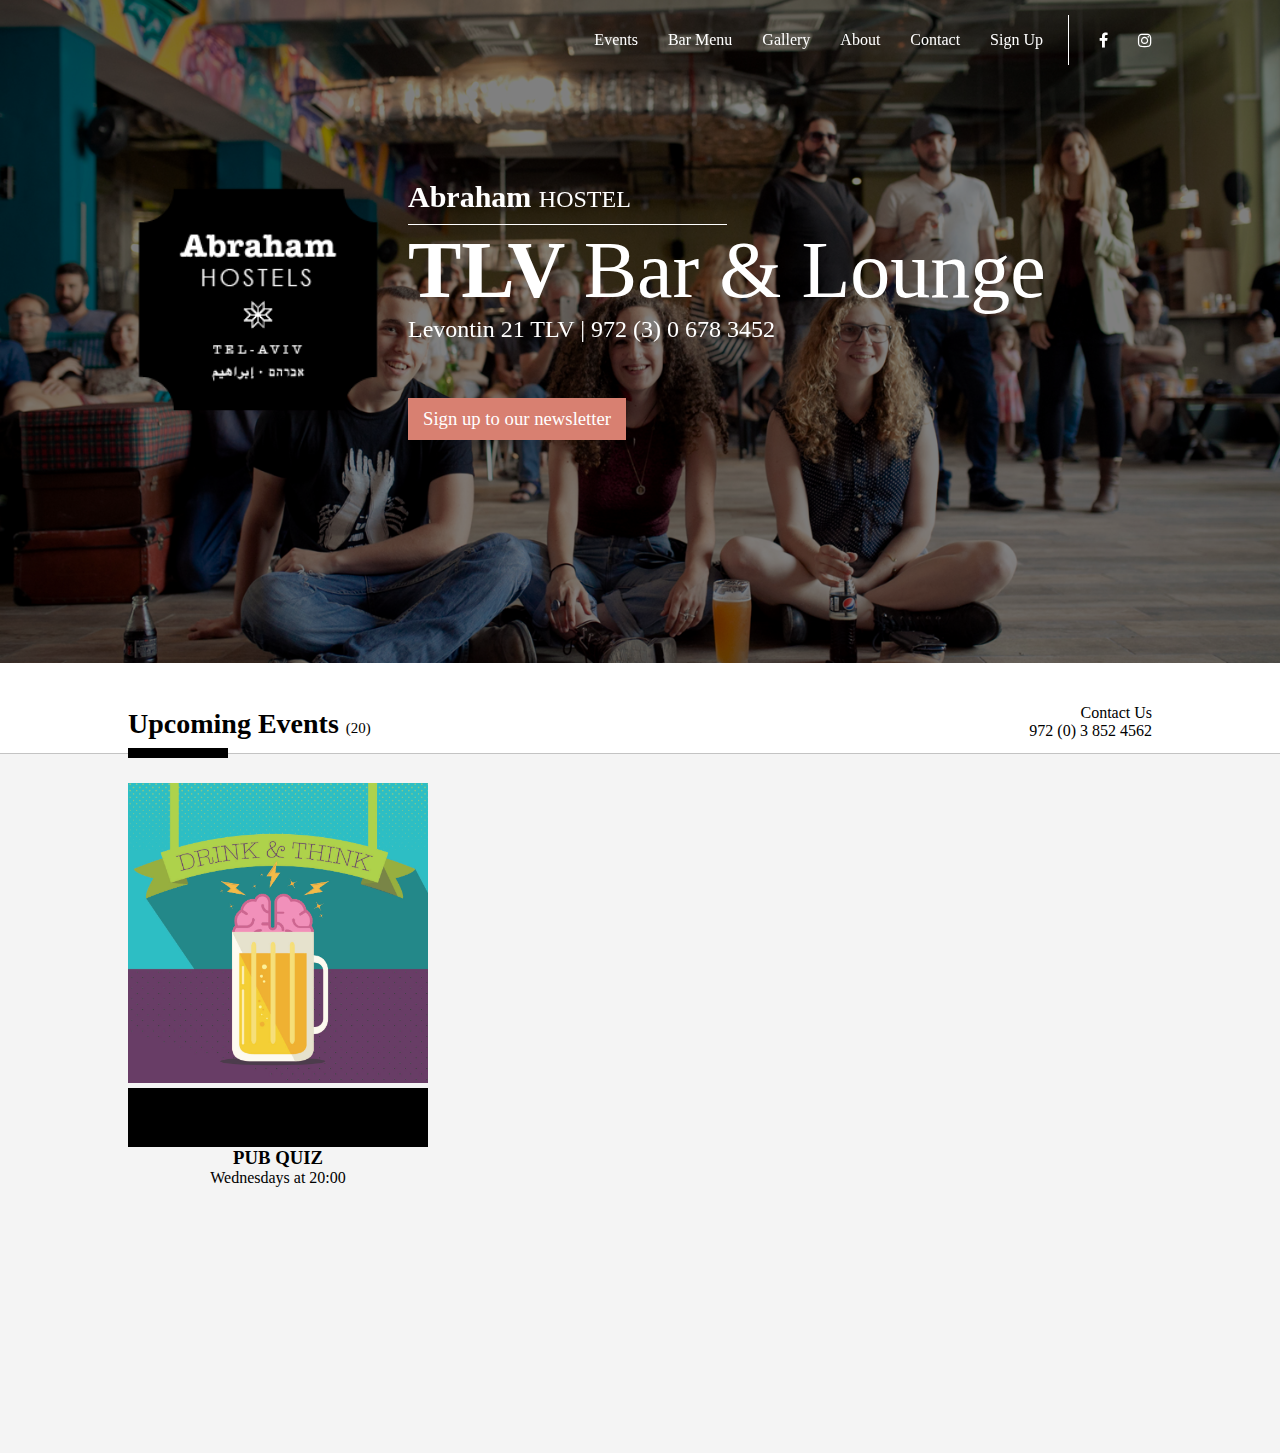
<file: html/events.html>
<html>
	<head>
		<title>Abraham Hostel Bar & Loung</title>
		<link href="https://maxcdn.bootstrapcdn.com/font-awesome/4.7.0/css/font-awesome.min.css" rel="stylesheet" integrity="sha384-wvfXpqpZZVQGK6TAh5PVlGOfQNHSoD2xbE+QkPxCAFlNEevoEH3Sl0sibVcOQVnN" crossorigin="anonymous">
		<link rel="stylesheet" href="../css/style.css">
		<link rel="stylesheet" href="../css/eventsstyle.css">
	</head>
	<body>
		<nav id="nav" class="">
			<div id="navbg" class="positionabsolute"></div>
			<div id="logo" class="logonav none">
				<svg xmlns="http://www.w3.org/2000/svg" viewBox="0 0 117.28 24.94"><defs><style>.cls-1{fill:#fff;}</style></defs><title>Asset 17</title><g id="Layer_2" data-name="Layer 2"><g id="Layer_1-2" data-name="Layer 1"><path d="M24.29,3.42A3.38,3.38,0,0,1,20.91,0V0H3.56V0A3.38,3.38,0,0,1,.18,3.42H0v15.8H.18a3.38,3.38,0,0,1,3.38,3.38s0,0,0,.06H20.91s0,0,0-.06a3.38,3.38,0,0,1,3.38-3.38h0V3.42h0"/><rect x="30.41" width="1.5" height="22.64"/><path d="M48,8.16H45.81q-.94,0-.94,1.12,0,.26.28.26l.25,0,.25,0q.61,0,.61,1a1.28,1.28,0,0,1-.28.85.92.92,0,0,1-.74.33,9.5,9.5,0,0,1-1-.11,7.3,7.3,0,0,0-1,0,8.65,8.65,0,0,0-1.05,0q-.87.11-1,.11a1.14,1.14,0,0,1-.83-.31,1.09,1.09,0,0,1-.32-.82q0-1.15.87-1.15l.31,0,.31,0A.58.58,0,0,0,42,9.06q0-.1.23-.61L44.51,2A2.53,2.53,0,0,1,45.4.63,4.36,4.36,0,0,1,47,.45a5.22,5.22,0,0,1,1.74.17,1.46,1.46,0,0,1,.59,1l2.1,7q.25.84.57.84l.34,0h.18q.92,0,.92,1.08a1.18,1.18,0,0,1-.33.87,1.15,1.15,0,0,1-.85.33,5,5,0,0,1-.61,0,4.43,4.43,0,0,0-.61-.08q-.36,0-.94,0a6.73,6.73,0,0,0-.84,0,9.72,9.72,0,0,1-1.05.13.92.92,0,0,1-.73-.34,1.26,1.26,0,0,1-.29-.85q0-1,.62-1l.25,0,.25,0c.21,0,.31-.12.31-.34a1.4,1.4,0,0,0-.18-.74A.53.53,0,0,0,48,8.16Zm-.25-2.51L47,2.28l-1,3.5a.37.37,0,0,0,0,.11q0,.2.41.2h1q.43,0,.43-.23S47.77,5.8,47.75,5.65Z"/><path d="M57.12,1.09v3.1A3.23,3.23,0,0,1,59.5,3.07a2.81,2.81,0,0,1,2.34,1.17,4.94,4.94,0,0,1,.89,3.08,5,5,0,0,1-1,3.28,3.27,3.27,0,0,1-2.68,1.23,3.11,3.11,0,0,1-2.64-1.31,3.64,3.64,0,0,1,0,.41q0,.76-.9.76a.83.83,0,0,1-.94-1V3.25q0-.84-.28-.84a.92.92,0,0,0-.29.07.86.86,0,0,1-.26,0q-.79,0-.79-.9a1.15,1.15,0,0,1,.27-.8A.93.93,0,0,1,54,.51a5.68,5.68,0,0,1,.62,0,5.59,5.59,0,0,0,.62,0,6.74,6.74,0,0,0,.87,0,4.78,4.78,0,0,1,.56,0Q57.12.51,57.12,1.09Zm1.54,8.67q1.43,0,1.43-2.3t-1.4-2.3a1.3,1.3,0,0,0-1.11.65,2.87,2.87,0,0,0-.43,1.63Q57.15,9.75,58.66,9.75Z"/><path d="M67,3.81v1.4A3.52,3.52,0,0,1,67.56,4a2.44,2.44,0,0,1,2-.9,2.12,2.12,0,0,1,1.52.58,1.9,1.9,0,0,1,.62,1.44,1.59,1.59,0,0,1-.39,1.11,1.29,1.29,0,0,1-1,.44,1.11,1.11,0,0,1-.78-.3.94.94,0,0,1-.32-.72A1.54,1.54,0,0,1,69.43,5h-.1a1.47,1.47,0,0,0-1.48,1.17,7.14,7.14,0,0,0-.3,2.15v.62a1.79,1.79,0,0,0,.1.76.26.26,0,0,0,.23.1,1.81,1.81,0,0,0,.41-.07,1.81,1.81,0,0,1,.39-.07.87.87,0,0,1,.87.87,1.08,1.08,0,0,1-.32.8,1.06,1.06,0,0,1-.78.32,9.23,9.23,0,0,1-.92-.08,9,9,0,0,0-1,0,10.86,10.86,0,0,0-1.1,0c-.53.05-.85.08-1,.08q-1,0-1-1.1,0-.92.79-.92a.92.92,0,0,1,.3.06.82.82,0,0,0,.25.06q.28,0,.28-.92V6.14q0-.94-.28-.94a1.09,1.09,0,0,0-.25.06,1.09,1.09,0,0,1-.29.06q-.79,0-.79-.9a1.21,1.21,0,0,1,.26-.8.84.84,0,0,1,.67-.31,2.3,2.3,0,0,1,.46.07,2.57,2.57,0,0,0,.56.07A3.64,3.64,0,0,0,66,3.37a3.66,3.66,0,0,1,.56-.07A.45.45,0,0,1,67,3.81Z"/><path d="M79.38,11.84a1.77,1.77,0,0,1-1.81-1.08,3.84,3.84,0,0,1-2.72,1.08,3,3,0,0,1-2.07-.68A2.3,2.3,0,0,1,72,9.34,2.12,2.12,0,0,1,73.5,7.11,10.5,10.5,0,0,1,75,6.75a5,5,0,0,0,1.58-.45A.85.85,0,0,0,77,5.52a.78.78,0,0,0-.32-.63,1.24,1.24,0,0,0-.8-.25q-.54,0-.54.34a1.66,1.66,0,0,0,0,.23v.07A1,1,0,0,1,75,6a1.48,1.48,0,0,1-1,.31A1.54,1.54,0,0,1,72.91,6a1.28,1.28,0,0,1-.43-1,1.55,1.55,0,0,1,.94-1.4A5.44,5.44,0,0,1,76,3.07a5.1,5.1,0,0,1,2.64.54,2.4,2.4,0,0,1,.94,2.2v3.4q0,.53.26.53l.25,0,.12,0a.9.9,0,0,1,.9.9,1,1,0,0,1-.48.89A2.09,2.09,0,0,1,79.38,11.84ZM77,8.33V8a14.77,14.77,0,0,1-1.44.41q-.9.23-.9.71,0,.76.89.76A1.31,1.31,0,0,0,77,8.33Z"/><path d="M85.37,1.09v3a5,5,0,0,1,1.18-.81,3,3,0,0,1,1.18-.21A2.42,2.42,0,0,1,89.9,4a3.75,3.75,0,0,1,.43,2V8.88q0,.82.33.82a.72.72,0,0,0,.23,0,.85.85,0,0,1,.26,0q.72,0,.72.84,0,1.15-1,1.15a7.49,7.49,0,0,1-.82-.07,7.48,7.48,0,0,0-.82-.07,6.82,6.82,0,0,0-.78.07,6.82,6.82,0,0,1-.78.07.86.86,0,0,1-.67-.28,1.05,1.05,0,0,1-.25-.74q0-.84.62-.89c.19,0,.3-.06.34-.15a1.07,1.07,0,0,0,.07-.44V6.62q0-1.36-1-1.36-1.41,0-1.41,2V9.15a.8.8,0,0,0,.07.44.71.71,0,0,0,.4.14q.51.08.51.82,0,1.08-.9,1.08a6.6,6.6,0,0,1-.71-.07,7.41,7.41,0,0,0-.94-.07,6,6,0,0,0-.74,0q-.66.08-.84.08a.94.94,0,0,1-.72-.3,1.11,1.11,0,0,1-.28-.78q0-.94.8-.94a.93.93,0,0,1,.27.06.91.91,0,0,0,.27.06q.28,0,.28-.92V3.33q0-.92-.28-.92a.92.92,0,0,0-.29.07.86.86,0,0,1-.26,0q-.79,0-.79-.9a1.13,1.13,0,0,1,.28-.8.94.94,0,0,1,.72-.3,5.68,5.68,0,0,1,.62,0,5.59,5.59,0,0,0,.62,0,6.69,6.69,0,0,0,.88,0,4.62,4.62,0,0,1,.57,0Q85.37.51,85.37,1.09Z"/><path d="M99.7,11.84a1.77,1.77,0,0,1-1.81-1.08,3.84,3.84,0,0,1-2.72,1.08,3,3,0,0,1-2.07-.68,2.3,2.3,0,0,1-.77-1.81,2.12,2.12,0,0,1,1.49-2.23,10.5,10.5,0,0,1,1.48-.36,5,5,0,0,0,1.58-.45.85.85,0,0,0,.42-.78A.78.78,0,0,0,97,4.89a1.24,1.24,0,0,0-.8-.25q-.54,0-.54.34a1.66,1.66,0,0,0,0,.23v.07a1,1,0,0,1-.39.77,1.48,1.48,0,0,1-1,.31A1.54,1.54,0,0,1,93.24,6a1.28,1.28,0,0,1-.43-1,1.55,1.55,0,0,1,.94-1.4,5.44,5.44,0,0,1,2.58-.51A5.1,5.1,0,0,1,99,3.61a2.4,2.4,0,0,1,.94,2.2v3.4q0,.53.26.53l.25,0,.12,0a.9.9,0,0,1,.9.9,1,1,0,0,1-.48.89A2.09,2.09,0,0,1,99.7,11.84ZM97.32,8.33V8a14.77,14.77,0,0,1-1.44.41q-.9.23-.9.71,0,.76.89.76A1.31,1.31,0,0,0,97.32,8.33Z"/><path d="M105.3,3.79v.75A3.55,3.55,0,0,1,108,3.07a2.44,2.44,0,0,1,2.08,1.23,6.25,6.25,0,0,1,1.4-1,3.27,3.27,0,0,1,1.35-.26,2.72,2.72,0,0,1,2.33,1,3.85,3.85,0,0,1,.53,2.27V8.88q0,.84.31.84a1,1,0,0,0,.26,0,.7.7,0,0,1,.25,0q.72,0,.72.85a1.23,1.23,0,0,1-.26.82.86.86,0,0,1-.69.31l-.48,0-.36,0a5.77,5.77,0,0,0-.69,0,7.75,7.75,0,0,0-1,.07,6.17,6.17,0,0,1-.69.07.81.81,0,0,1-.65-.3,1.15,1.15,0,0,1-.25-.76q0-.76.61-.87.31,0,.37-.18a2.54,2.54,0,0,0,.06-.72V7.09A3.19,3.19,0,0,0,113,5.66a.89.89,0,0,0-.85-.39q-1.4,0-1.4,2V8.78a2.94,2.94,0,0,0,0,.71.32.32,0,0,0,.26.2q.51.11.51.82,0,1.12-.92,1.12a3.68,3.68,0,0,1-.51,0,6.08,6.08,0,0,0-.72-.08,3.82,3.82,0,0,0-.58.07,3.83,3.83,0,0,1-.58.07q-.8,0-.8-1,0-.74.51-.87a.38.38,0,0,0,.3-.39c0-.3,0-.48,0-.54V6.93a2.68,2.68,0,0,0-.22-1.3.86.86,0,0,0-.8-.36q-1.45,0-1.45,2v2a.56.56,0,0,0,.07.34.63.63,0,0,0,.33.12.75.75,0,0,1,.64.85q0,1.07-.9,1.07a7.69,7.69,0,0,1-.83-.07,7.73,7.73,0,0,0-.83-.07,6.24,6.24,0,0,0-.77,0q-.66.08-.84.08a.93.93,0,0,1-.73-.3,1.13,1.13,0,0,1-.27-.78q0-.94.79-.94a.92.92,0,0,1,.3.06.82.82,0,0,0,.25.06q.28,0,.28-.92V6.14q0-.94-.28-.94a1.09,1.09,0,0,0-.25.06,1.09,1.09,0,0,1-.29.06q-.79,0-.79-.92a1.16,1.16,0,0,1,.27-.79.9.9,0,0,1,.71-.31l.54.08a2.7,2.7,0,0,0,.49,0,3.8,3.8,0,0,0,.58-.07,3.82,3.82,0,0,1,.58-.07C105.16,3.3,105.3,3.47,105.3,3.79Z"/><path d="M40.11,14.29h1.63a3.86,3.86,0,0,1,1.51.23,1.85,1.85,0,0,1,.83.72,2,2,0,0,1,.31,1.07,1.92,1.92,0,0,1-.27,1,2,2,0,0,1-.79.73,3.06,3.06,0,0,1,1,.51,2.06,2.06,0,0,1,.54.71,2.15,2.15,0,0,1,.19.91,2.22,2.22,0,0,1-.73,1.68,2.72,2.72,0,0,1-1.95.69H40.11Zm.81.81v2.64h.47a3.69,3.69,0,0,0,1.27-.16,1.36,1.36,0,0,0,.64-.5,1.32,1.32,0,0,0,.24-.77,1.08,1.08,0,0,0-.4-.89,2,2,0,0,0-1.26-.32Zm0,3.47v3.16h1a3.67,3.67,0,0,0,1.33-.18,1.5,1.5,0,0,0,.68-.55,1.44,1.44,0,0,0-.1-1.77,1.85,1.85,0,0,0-1-.56,7.22,7.22,0,0,0-1.47-.1Z"/><path d="M52.66,16.44v6.1h-.77v-1a3.37,3.37,0,0,1-1.11.9,3.1,3.1,0,0,1-3.56-.64,3.15,3.15,0,0,1-.92-2.29,3.09,3.09,0,0,1,.93-2.26,3,3,0,0,1,2.23-.94,2.88,2.88,0,0,1,1.36.32,3.09,3.09,0,0,1,1.07,1V16.44Zm-3.14.6a2.37,2.37,0,0,0-2.09,1.23,2.48,2.48,0,0,0,0,2.47,2.41,2.41,0,0,0,.89.92,2.32,2.32,0,0,0,1.2.33,2.46,2.46,0,0,0,1.22-.32,2.28,2.28,0,0,0,.89-.88,2.52,2.52,0,0,0,.31-1.25,2.43,2.43,0,0,0-.7-1.77A2.31,2.31,0,0,0,49.52,17Z"/><path d="M54.15,16.44H55v.89a2.83,2.83,0,0,1,.76-.79,1.49,1.49,0,0,1,.83-.26,1.43,1.43,0,0,1,.7.21l-.41.66a1.08,1.08,0,0,0-.42-.11,1.14,1.14,0,0,0-.76.32,2,2,0,0,0-.56,1A9.57,9.57,0,0,0,55,20.48v2.06h-.8Z"/><path d="M67.51,19.49l.56.59a12.81,12.81,0,0,1-1,.82q.34.31.88.85t.74.79H67.51l-1.09-1.13a7.08,7.08,0,0,1-1.68,1.08,3.7,3.7,0,0,1-1.36.25,2.14,2.14,0,0,1-1.53-.55,1.81,1.81,0,0,1-.58-1.37,2.3,2.3,0,0,1,.39-1.24A7.23,7.23,0,0,1,63.24,18a7.44,7.44,0,0,1-.87-1.21,1.67,1.67,0,0,1-.19-.74,1.28,1.28,0,0,1,.48-1A2,2,0,0,1,64,14.59a2.13,2.13,0,0,1,.94.21,1.55,1.55,0,0,1,.65.56,1.36,1.36,0,0,1,.22.74,1.69,1.69,0,0,1-.29.88,5.91,5.91,0,0,1-1.15,1.2l1.25,1.31.82.83A13,13,0,0,0,67.51,19.49Zm-3.72-.84a6.68,6.68,0,0,0-1.38,1.26,1.56,1.56,0,0,0-.33.87,1.1,1.1,0,0,0,.4.83,1.4,1.4,0,0,0,1,.36,2.18,2.18,0,0,0,.86-.18,7,7,0,0,0,1.52-1l-1.3-1.34Q64.2,19.13,63.78,18.66Zm.1-1.09a4.12,4.12,0,0,0,.91-.91,1.06,1.06,0,0,0,.21-.57.6.6,0,0,0-.28-.49,1.21,1.21,0,0,0-.74-.21,1.13,1.13,0,0,0-.71.21.63.63,0,0,0-.28.5.83.83,0,0,0,.11.42A6.68,6.68,0,0,0,63.88,17.56Z"/><path d="M73.19,14.29H74v7.46h3.18v.8h-4Z"/><path d="M81.28,16.29a3,3,0,0,1,2.34,1,3.28,3.28,0,0,1,0,4.44,3.23,3.23,0,0,1-4.59,0,3.27,3.27,0,0,1,0-4.44A3,3,0,0,1,81.28,16.29Zm0,.77a2.27,2.27,0,0,0-1.68.72,2.42,2.42,0,0,0-.7,1.75,2.48,2.48,0,0,0,.32,1.23,2.28,2.28,0,0,0,.87.88,2.47,2.47,0,0,0,2.4,0,2.29,2.29,0,0,0,.87-.88,2.48,2.48,0,0,0,.32-1.23A2.42,2.42,0,0,0,83,17.78,2.27,2.27,0,0,0,81.27,17.05Z"/><path d="M85.83,16.44h.79v2.85a6.12,6.12,0,0,0,.11,1.44,1.6,1.6,0,0,0,.64.89,2,2,0,0,0,1.13.33,1.91,1.91,0,0,0,1.12-.32,1.62,1.62,0,0,0,.63-.83,5.86,5.86,0,0,0,.12-1.5V16.44h.8v3a4.74,4.74,0,0,1-.29,1.9,2.25,2.25,0,0,1-.89,1,2.8,2.8,0,0,1-1.48.36A2.83,2.83,0,0,1,87,22.34a2.23,2.23,0,0,1-.89-1,4.92,4.92,0,0,1-.29-1.95Z"/><path d="M92.94,16.44h.79v1.09a3.29,3.29,0,0,1,1-.94A2.57,2.57,0,0,1,96,16.29a2.17,2.17,0,0,1,1.21.35,2.07,2.07,0,0,1,.78.94,4.94,4.94,0,0,1,.25,1.83v3.14h-.79V19.63a7.13,7.13,0,0,0-.09-1.41,1.55,1.55,0,0,0-.52-.91,1.58,1.58,0,0,0-1-.31,1.94,1.94,0,0,0-1.28.47,2.21,2.21,0,0,0-.74,1.17,8.08,8.08,0,0,0-.11,1.66v2.24h-.79Z"/><path d="M105.24,16.44H106v4.86a5.75,5.75,0,0,1-.22,1.88,2.44,2.44,0,0,1-1.07,1.3,3.52,3.52,0,0,1-1.83.45,4.2,4.2,0,0,1-1.41-.22,2.82,2.82,0,0,1-1-.6A3.55,3.55,0,0,1,99.74,23h.85a2.25,2.25,0,0,0,.9.9,2.89,2.89,0,0,0,1.37.29,2.82,2.82,0,0,0,1.36-.3,1.83,1.83,0,0,0,.79-.75,3.35,3.35,0,0,0,.24-1.46v-.31a3,3,0,0,1-1.08.86,3.22,3.22,0,0,1-2.94-.12A3,3,0,0,1,100.07,21a3.08,3.08,0,0,1-.4-1.55,3.18,3.18,0,0,1,3.16-3.16,2.92,2.92,0,0,1,1.28.28,3.53,3.53,0,0,1,1.14.93Zm-2.32.6a2.48,2.48,0,0,0-1.24.32,2.33,2.33,0,0,0-.9.89,2.44,2.44,0,0,0-.33,1.23,2.22,2.22,0,0,0,.67,1.66,2.65,2.65,0,0,0,3.49,0,2.3,2.3,0,0,0,.66-1.71,2.48,2.48,0,0,0-.3-1.23,2.21,2.21,0,0,0-.86-.86A2.39,2.39,0,0,0,102.92,17Z"/><path d="M112.87,20.52l.66.35a3.61,3.61,0,0,1-.75,1,3,3,0,0,1-1,.6,3.34,3.34,0,0,1-1.21.21,2.92,2.92,0,0,1-2.34-1,3.3,3.3,0,0,1-.84-2.21,3.26,3.26,0,0,1,.71-2.07,2.92,2.92,0,0,1,2.42-1.16,3,3,0,0,1,2.49,1.18,3.31,3.31,0,0,1,.67,2.09h-5.49a2.49,2.49,0,0,0,.68,1.74,2.17,2.17,0,0,0,1.62.68,2.6,2.6,0,0,0,.91-.16,2.39,2.39,0,0,0,.75-.43A3.65,3.65,0,0,0,112.87,20.52Zm0-1.64a2.59,2.59,0,0,0-.46-1,2.16,2.16,0,0,0-.79-.61,2.43,2.43,0,0,0-1-.23,2.24,2.24,0,0,0-1.54.58,2.61,2.61,0,0,0-.71,1.26Z"/><path class="cls-1" d="M9.19,14.45H4.78l3.37-3.37h4.41ZM5.89,14H9l2.45-2.45H8.34Z"/><path class="cls-1" d="M12.54,11.56H8.14L4.78,8.2h4.4ZM8.33,11.1h3.1L9,8.66H5.89Z"/><path class="cls-1" d="M19.54,14.45H15.13l-3.37-3.37h4.41ZM15.32,14h3.11L16,11.54H12.87Z"/><path class="cls-1" d="M16.18,11.56h-4.4L15.14,8.2h4.4Zm-3.29-.46H16l2.44-2.44h-3.1Z"/><path class="cls-1" d="M9.19,14.45H4.78l3.37-3.37h4.41ZM5.89,14H9l2.45-2.45H8.34Z"/><path class="cls-1" d="M12.54,11.56H8.14L4.78,8.2h4.4ZM8.33,11.1h3.1L9,8.66H5.89Z"/><path class="cls-1" d="M19.54,14.45H15.13l-3.37-3.37h4.41ZM15.32,14h3.11L16,11.54H12.87Z"/><path class="cls-1" d="M16.18,11.56h-4.4L15.14,8.2h4.4Zm-3.29-.46H16l2.44-2.44h-3.1Z"/><path class="cls-1" d="M11.92,12V7.64l3.37-3.37V8.68Zm.46-4.22v3.11l2.45-2.45V5.38Z"/><path class="cls-1" d="M12.39,12,9,8.68V4.28l3.36,3.35ZM9.49,8.49l2.44,2.44V7.82L9.49,5.38Z"/><path class="cls-1" d="M9,18.36V14l3.36-3.35V15Zm.46-4.21v3.1l2.44-2.44v-3.1Z"/><path class="cls-1" d="M15.28,18.36,11.92,15V10.59L15.28,14ZM12.37,14.8l2.45,2.45V14.15l-2.45-2.45Z"/><path class="cls-1" d="M9,18.36V14l3.36-3.35V15Zm.46-4.21v3.1l2.44-2.44v-3.1Z"/><path class="cls-1" d="M11.92,12V7.64l3.37-3.37V8.68Zm.46-4.22v3.11l2.45-2.45V5.38Z"/><path class="cls-1" d="M12.39,12,9,8.68V4.28l3.36,3.35ZM9.49,8.49l2.44,2.44V7.82L9.49,5.38Z"/><path class="cls-1" d="M9.19,14.45H4.78l3.37-3.37h4.41ZM5.89,14H9l2.45-2.45H8.34Z"/><path class="cls-1" d="M12.54,11.56H8.14L4.78,8.2h4.4ZM8.33,11.1h3.1L9,8.66H5.89Z"/><path class="cls-1" d="M19.54,14.45H15.13l-3.37-3.37h4.41ZM15.32,14h3.11L16,11.54H12.87Z"/><path class="cls-1" d="M16.18,11.56h-4.4L15.14,8.2h4.4Zm-3.29-.46H16l2.44-2.44h-3.1Z"/><path class="cls-1" d="M9.19,14.45H4.78l3.37-3.37h4.41ZM5.89,14H9l2.45-2.45H8.34Z"/><path class="cls-1" d="M12.54,11.56H8.14L4.78,8.2h4.4ZM8.33,11.1h3.1L9,8.66H5.89Z"/><path class="cls-1" d="M19.54,14.45H15.13l-3.37-3.37h4.41ZM15.32,14h3.11L16,11.54H12.87Z"/><path class="cls-1" d="M16.18,11.56h-4.4L15.14,8.2h4.4Zm-3.29-.46H16l2.44-2.44h-3.1Z"/></g></g></svg>
			</div>
			<div id="navtext" class="menu fontsans medbold">
				<a class="menutext white" href="">Events</a>
				<a class="menutext white" href="">Bar Menu</a>
				<a class="menutext white" href="">Gallery</a>
				<a class="menutext white" href="">About</a>
				<a class="menutext white" href="">Contact</a>
				<a class="menutext white" href="">Sign Up</a>
				<div class="verticleline"></div>
				<a href=""><i class="white fa fa-facebook fb" aria-hidden="true"></i></a>
				<a href=""><i class="white fa fa-instagram" aria-hidden="true"></i></a>
			</div>
		</nav>
		<section class="hero clearfix">
			<div class="bgblack"></div>
		</section>
		<div class="heroinnercontainer">
			<div class="herologo">
				<img src="../images/tlvlogo.png" alt="" class="tlvlogotop">
			</div>
			<div class="herotext">
				<h2 class="logotype white fontsansnomargins"><span class="abraham">Abraham </span>HOSTEL</h2>
				<div class="line"></div>
				<h1 class=" fontsans light nomargin fonttwo fonttitle"><span class="largetext bolder">TLV </span>Bar & Lounge</h1>
				<h2 class="fontsans"><span class="bold">Levontin 21 TLV |</span> 972 (3) 0 678 3452</h2>
				<div class="btn">
					<div class="fake">
						<h3 class="fontsans btntextregularbg">Sign up to our newsletter</h3>
						<h3 class="fontsans btntextregular">Sign up to our newsletter</h3>
						<h3 class="fontsans btntextonhover">Sign up to our newsletter</h3>
					</div>
				</div>
			</div>
		</div>
		<section class="eventstitle fontsans black cleafix">
			<div class="sectiontitle">
				<h3 class="smalltitle">Upcoming Events <span class="smallertext sumevents light">(20)</span></h3>
				<h4 class="sidetitle light">Contact Us <br><span class="bold">4562 852 3 (0) 972</span></h4>
			</div>
		</section>
		<section class="eventssection clearfix">
			<div class="fullwidthline"></div>
			<div class="scrollboxtitles"></div>
			<div class="cardsmain">
				<div class="card">
					<div class="cardimage">
						<img src="../images/pubquiz.jpg" alt="">
					</div>
					<div class="buyticket fontsans black">
							<h3 class="buy">Buy Tickets</h3>
							<h3 class="price"><span class="pricespan">70</span>ils</h3>
					</div>
					<h3 class="cardtitle fontsans black bold">PUB QUIZ</h3>
					<h4 class="cardsubtitle fontsans black">Wednesdays at 20:00</h4>
				</div>

			</div>
		</section>
		<script src="https://cdnjs.cloudflare.com/ajax/libs/jquery/3.1.1/jquery.min.js"></script>
		<script src="../js/events.js"></script>
	</body>
</html>
</file>
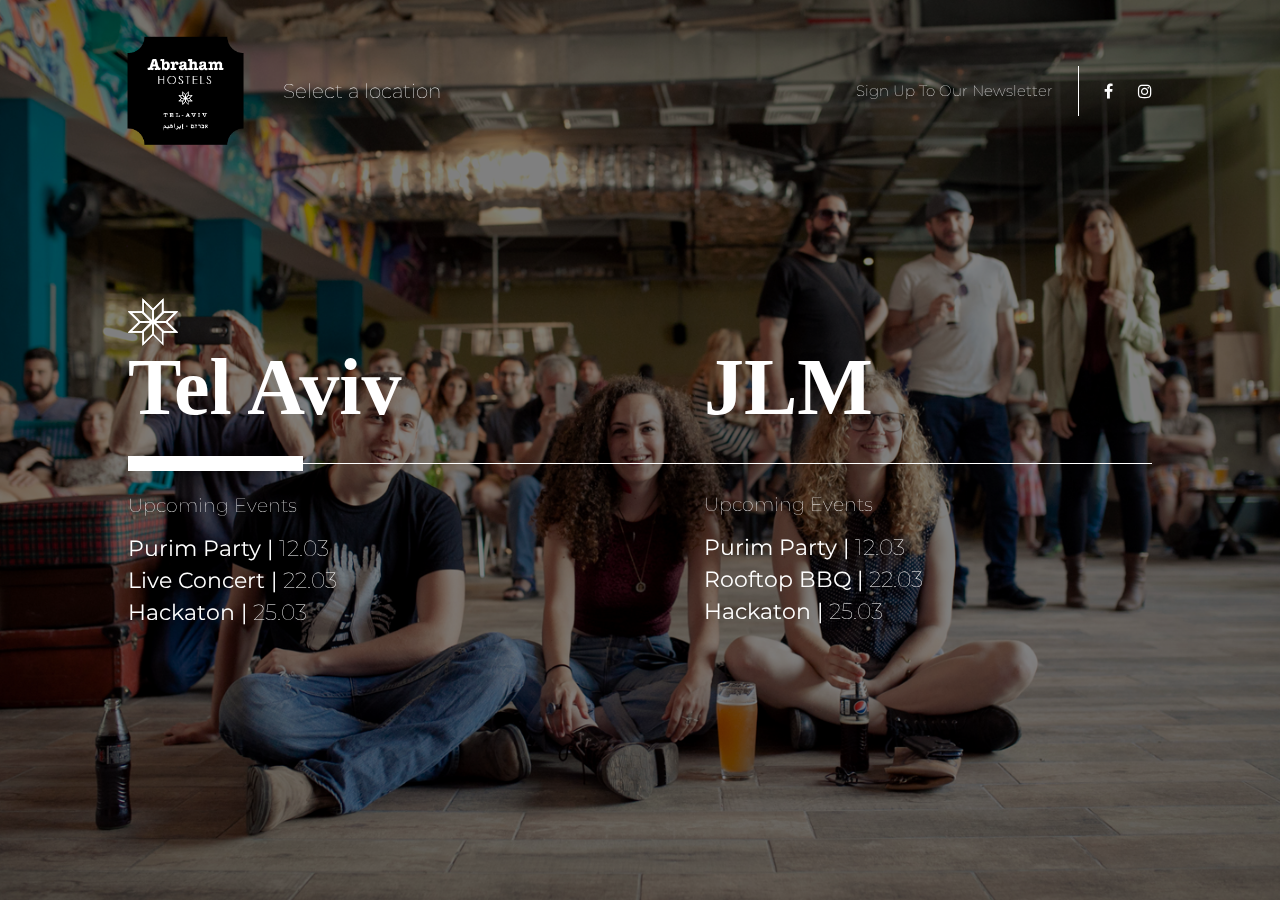
<file: html/landingpage.html>
<html>
	<head>
		<title>Abraham Hostel Bar & Loung</title>
		<link href="https://maxcdn.bootstrapcdn.com/font-awesome/4.7.0/css/font-awesome.min.css" rel="stylesheet" integrity="sha384-wvfXpqpZZVQGK6TAh5PVlGOfQNHSoD2xbE+QkPxCAFlNEevoEH3Sl0sibVcOQVnN" crossorigin="anonymous">
		<link rel="stylesheet" href="../css/style.css">
		<link rel="stylesheet" href="../css/landingstyle.css">
		<link href='http://fonts.googleapis.com/css?family=Montserrat:100,200,300,400,500,600,700' rel='stylesheet' type='text/css'>
	</head>
	<body>
		<div class="bodybg">
			<div id="tlvbg" class="tlvbg"></div>
			<div id="jlmbg" class="jlmbg"></div>
			<div id="overlay" class="overlayblack"></div>
		</div>
		<nav>
			<div  class="navleftcontainer">
					<img src="../images/tlvlogo.png" alt="" class="tlvlogo logo">
					<img id="jlmlogo" src="../images/jlmlogo.png" alt="" class="jlmlogo logo">
					<h1 class="signuptext fontsans">Select a location</h1>
			</div>
			<div id="navleft" class="navsection">
				<a href=""><p class="colorhover signuptext fontsans">Sign Up To Our Newsletter</p></a>
				<div class="verticleline"></div>
				<a href=""><i class="fa fa-facebook fb" aria-hidden="true"></i></a>
				<a href=""><i class="fa fa-instagram" aria-hidden="true"></i></a>
			</div>
		</nav>
		<div class="sections">
			<a href="events.html">
				<section id="tlvsection" class="tlvsection lowopacity">
				<div id="eventsbgtlvone" class="eventsbgtlv eventstlvmotion"></div>
				<div id="eventsbgtlvtwo" class="eventsbgtlv eventstlvmotion"></div>
				<div id="eventsbgtlvthree" class="eventsbgtlv eventstlvmotion"></div>
					<div class="iconcontainer">
						<svg class="icon" xmlns="http://www.w3.org/2000/svg" viewBox="0 0 14.76 14.09"><defs><style>.cls-1{fill:#fff;}</style></defs><title>Asset 8</title><g id="Layer_2" data-name="Layer 2"><g id="Layer_1-2" data-name="Layer 1"><path class="cls-1" d="M4.41,10.18H0L3.37,6.81H7.78Zm-3.3-.46H4.22L6.67,7.27H3.56Z"/><path class="cls-1" d="M7.76,7.28H3.36L0,3.93H4.4ZM3.55,6.83h3.1L4.21,4.39H1.11Z"/><path class="cls-1" d="M14.76,10.18H10.35L7,6.81h4.41Zm-4.22-.46h3.11L11.2,7.27H8.09Z"/><path class="cls-1" d="M11.4,7.28H7l3.35-3.36h4.4ZM8.11,6.83h3.1l2.44-2.44h-3.1Z"/><path class="cls-1" d="M4.41,10.18H0L3.37,6.81H7.78Zm-3.3-.46H4.22L6.67,7.27H3.56Z"/><path class="cls-1" d="M7.76,7.28H3.36L0,3.93H4.4ZM3.55,6.83h3.1L4.21,4.39H1.11Z"/><path class="cls-1" d="M14.76,10.18H10.35L7,6.81h4.41Zm-4.22-.46h3.11L11.2,7.27H8.09Z"/><path class="cls-1" d="M11.4,7.28H7l3.35-3.36h4.4ZM8.11,6.83h3.1l2.44-2.44h-3.1Z"/><path class="cls-1" d="M7.14,7.78V3.37L10.5,0V4.41Zm.46-4.22V6.67L10,4.22V1.11Z"/><path class="cls-1" d="M7.61,7.76,4.25,4.4V0L7.61,3.36ZM4.71,4.21,7.15,6.65V3.55L4.71,1.11Z"/><path class="cls-1" d="M4.25,14.09V9.69L7.61,6.33v4.4Zm.46-4.21V13l2.44-2.44V7.44Z"/><path class="cls-1" d="M10.5,14.09,7.14,10.72V6.31L10.5,9.68ZM7.59,10.53,10,13V9.87L7.59,7.42Z"/><path class="cls-1" d="M4.25,14.09V9.69L7.61,6.33v4.4Zm.46-4.21V13l2.44-2.44V7.44Z"/><path class="cls-1" d="M7.14,7.78V3.37L10.5,0V4.41Zm.46-4.22V6.67L10,4.22V1.11Z"/><path class="cls-1" d="M7.61,7.76,4.25,4.4V0L7.61,3.36ZM4.71,4.21,7.15,6.65V3.55L4.71,1.11Z"/><path class="cls-1" d="M4.41,10.18H0L3.37,6.81H7.78Zm-3.3-.46H4.22L6.67,7.27H3.56Z"/><path class="cls-1" d="M7.76,7.28H3.36L0,3.93H4.4ZM3.55,6.83h3.1L4.21,4.39H1.11Z"/><path class="cls-1" d="M14.76,10.18H10.35L7,6.81h4.41Zm-4.22-.46h3.11L11.2,7.27H8.09Z"/><path class="cls-1" d="M11.4,7.28H7l3.35-3.36h4.4ZM8.11,6.83h3.1l2.44-2.44h-3.1Z"/><path class="cls-1" d="M4.41,10.18H0L3.37,6.81H7.78Zm-3.3-.46H4.22L6.67,7.27H3.56Z"/><path class="cls-1" d="M7.76,7.28H3.36L0,3.93H4.4ZM3.55,6.83h3.1L4.21,4.39H1.11Z"/><path class="cls-1" d="M14.76,10.18H10.35L7,6.81h4.41Zm-4.22-.46h3.11L11.2,7.27H8.09Z"/><path class="cls-1" d="M11.4,7.28H7l3.35-3.36h4.4ZM8.11,6.83h3.1l2.44-2.44h-3.1Z"/></g></g></svg>
					</div>
					<h1 class="largetext fontsans bold">Tel Aviv</h1>
					<div class="scroller">
						<div id="bar" class="bar"></div>
						<div class="line"></div>
					</div>
					<div class="eventscontainer">
						<div id="eventstlv" class="events">
							<h3 class="fontsans">Upcoming Events</h3><br>
							<a href=""><h2 id="tlvone" class="eventlist fontsans"><span class="eventname bold">Purim Party |</span> 12.03</h2></a><br>
							<a href=""><h2 id="tlvtwo" class="eventlist fontsans"><span class="eventname bold">Live Concert |</span> 22.03</h2></a><br>
							<a href=""><h2 id="tlvthree" class="eventlist fontsans"><span class="eventname bold">Hackaton |</span> 25.03</h2></a>
						</div>
					</div>

				</section>
			</a>
			<section id="jlmsection" class="jlmsection">
				<div id="eventsbgjlmone" class="eventsbgjlm eventsjlmmotion"></div>
				<div id="eventsbgjlmtwo" class="eventsbgjlm eventsjlmmotion"></div>
				<div id="eventsbgjlmthree" class="eventsbgjlm eventsjlmmotion"></div>
				<div class="iconcontainer">
					<svg class="icon" xmlns="http://www.w3.org/2000/svg" viewBox="0 0 17.02 16.75"><defs><style>.cls-1{fill:#fff;}</style></defs><title>Asset 7</title><g id="Layer_2" data-name="Layer 2"><g id="Layer_1-2" data-name="Layer 1"><path class="cls-1" d="M10.09,11.3,8.59,9.94,7.07,11.38l0,2,1.46,1.43,1.54-1.35ZM8.58,13.89l-.84-.82,0-1.42.87-.83.84.76v1.54Z"/><path class="cls-1" d="M8.56,6.81l1.54-1.35V3.34L8.59,2,7.07,3.42l0,2Zm0-3.95.84.76V5.17l-.87.76-.84-.82,0-1.42Z"/><path class="cls-1" d="M17,8.42l-2.4-2.75-3.33,0,0-3.27L8.59,0,5.88,2.57l0,3.16L2.43,5.6,0,8.28,2.57,11l3.31,0,0,3.25,2.62,2.55,2.75-2.4,0-3.27,3.19,0ZM8.6.89l2,1.83,0,3.23L9.36,7.22l-.79.69L6.57,6l0-3.11ZM.89,8.27l1.82-2,3.37.13,0,0L8,8.37,6,10.3l-3.12,0Zm7.68,7.6-2-1.94,0-3.12,2.07-2,.51.46,1.51,1.59,0,3.16Zm2.7-5.44v0L9.56,8.83l-.44-.46L9.8,7.7,11.3,6.4V6.34l3,0L16.13,8.4l-1.94,2Z"/><path class="cls-1" d="M13.7,6.86H11.56L10.2,8.38,11.64,9.9l2,0L15,8.4Zm-.36,2.36-1.42,0-.83-.87.76-.85H13.4l.76.86Z"/><path class="cls-1" d="M5.47,6.77H3.34L2,8.29,3.42,9.81l2,0L6.82,8.32ZM5.11,9.13l-1.42,0-.83-.87.76-.84H5.17l.76.87Z"/></g></g></svg>
				</div>
				<h1 id="jerusalem" class="largetext fontsans bold titlejlm scalehalf">JLM</h1>
				<div class="eventscontainer">
					<div id="eventsjlm" class="events">
						<h3 class="fontsans">Upcoming Events</h3><br>
						<a href=""><h2 id="jlmone" class="eventlist fontsans"><span class="eventname bold">Purim Party |</span> 12.03</h2></a><br>
						<a href=""><h2 id="jlmtwo" class="eventlist fontsans"><span class="eventname bold">Rooftop BBQ |</span> 22.03</h2></a><br>
						<a href=""><h2 id="jlmthree" class="eventlist fontsans"><span class="eventname bold">Hackaton |</span> 25.03</h2></a>
					</div>
				</div>	
			</section>
		</div>
		<script src="https://cdnjs.cloudflare.com/ajax/libs/jquery/3.1.1/jquery.min.js"></script>
		<script src="../js/main.js"></script>
	</body>
</html>
</file>
<file: css/style.css>
html, body {
	margin:0;
}

* {
	box-sizing: border-box;
}

@import url(http://fonts.googleapis.com/css?family=Montserrat:100,200,300,400,500,600,700);

.clearfix:after {
  visibility: hidden;
  display: block;
  font-size: 0;
  content: " ";
  clear: both;
  height: 0;
}

.fonttitle {
	font-size:80px;
}

.fontsans {
	font-family: 'Montserrat';
	color: white;
	font-weight: lighter;
	margin-top: 0;
	margin-bottom: 0;
}

.fontsansnomargins {
	font-family: 'Montserrat';
	color: white;
	font-weight: lighter;
	margin-top: 0;
}

.bold {
	font-weight: bolder;	
}

.bolder {
	font-weight: bold;	
}

.verticleline {
	width:1px;
	height:50px;
	margin-left: 25px;
	background:white;
	pointer-events:none;
}

.red {
	background: red;
}

.largetext {
	font-size:80px;
	margin-bottom: 30px;
	margin-top: -15px;
	font-family: 'American Typewriter';
}

a {
	text-decoration:none;
}

.white {
	color: white;
}

.light {
	font-weight:100;
}

.shadow {
	height:10px;
	width:100vw;
	color:black;
	opacity: 0.6;
}

/*transition: 0.5s cubic-bezier(.55,.2,.07,.93);*/
/*color:#D88071;*/
</file>
<file: css/eventsstyle.css>
nav {
	display: flex;
	justify-content: space-between;
	align-items: center;
	width:100%;
	top:0px;
	padding-top: 15px;
	padding-bottom: 15px;
	padding-left: 10%;
	padding-right: 10%;
	margin-top: 0;
	position: fixed;
	z-index: 3;
}

svg {
	height:30px;
}

.menutext, .fa {
	margin-left: 30px;
}

.medbold {
	font-weight: 300;
}

.menu {
	display: flex;
	align-items: center;
}

.hero {
	position: fixed;
	background-image: url(../images/optlev.jpg);
	background-size:cover;
	background-position: center center;
	width:100%;
	height:80%;
	top:0;
	z-index: -2;
}


.bgblack {
	background:black;
	opacity:0.5;
	position: absolute;
	width: 100%;
	height:100%;
	z-index: -1;
}

.heroinnercontainer {
	display: flex;
	margin-left: 10vw;
	margin-top: 20vh;
}

.herologo {
	padding: -20px;
	margin:0;
}

.fonttwo {
	font-family: 'Montserrat';
}

.tlvlogotop {
	transform: scale(0.8,0.8);
	margin-left: -20px;
	margin-top: -20px;
}

.abraham {
	font-family: 'American Typewriter';
	font-weight: bold;
	font-size:30px;
}

.line {
	height: 1px;
	width:50%;
	background: white;
	pointer-events:none;
	margin:-10px 0 0px 0;

}

.herotext {
	display: flex;
	flex-direction: column;
}

.nomargin {
	margin-bottom: 0;
}

.btn {
	display: flex;
	position: relative;
	align-content: center;
	margin-top: 55px;
	box-sizing: border-box;
}

.btntextregularbg {
	background:#D88071;
	color: #D88071;
	margin:0;
	align-self: center;
	padding: 10px 15px 10px 15px;
	
}

.btntextregular {
	color: white;
	margin:0;
	align-self: center;
	padding: 10px 15px 10px 15px;
	z-index: 2;
	position:absolute;
	top:0;
	left:0;
	transition: 0.3s cubic-bezier(.55,.2,.07,.93);
}

.btntextonhover {
	background:white;
	color:white;
	margin:0;
	align-self: center;
	padding: 10px 15px 10px 15px;
	position: absolute;
	left:-100%;
	top:0;
	transition: 0.3s cubic-bezier(.55,.2,.07,.93);
}

.fake {
	overflow:hidden;
	position: relative;
	cursor: pointer;
	margin-bottom:18%;
}

.fake:hover .btntextonhover {
	left:0;
}

.fake:hover .btntextregular {
	color: #D88071;
}

.eventstitle {
	background:white;
	padding-left: 10vw;
	padding-right: 10vw;
	position: relative;

}

.sectiontitle {
	margin-top: 12vh;
	padding-top: 17px;
	display:flex;
	width:100%;
	justify-content: space-between;
	align-items: flex-end;
}

.smalltitle {
	font-size: 28px;
	margin-bottom:13px;
}

.smallertext {
	font-size: 15px;
}

.sidetitle {
	direction: rtl;
	margin-bottom:13px;
}

.fullwidthline {
	position: absolute;
	top:0;
	left:0;
	height: 1px;
	width:100vw;
	background: black;
	opacity: 0.2;
	z-index: 1;
}

.scrollboxtitles {
	width:100px;
	height:10px;
	background:black;
	position: absolute;
	top:-5px;
	left:10vw;
	transition: 1.5s cubic-bezier(.55,.2,.07,.93);
}

.eventssection:hover .scrollboxtitles {
	left:83.9vw;
}

.black {
	color: black;
}

.navbg {
	background: white;
	width:100%;
	height:100%;
	z-index: -1;
	position: absolute;
	left:0;
	top:0;
	transition: top 0.5s cubic-bezier(.55,.2,.07,.93);
}

.positionabsolute {
	background: none;
	width:100%;
	height:100%;
	z-index: -1;
	position: absolute;
	left:0;
	top:-100;
	transition: top 0.5s cubic-bezier(.55,.2,.07,.93);
}

.none {
	opacity:0;
}

.nonereal {
	display: none;
}


.eventssection {
	background:#F4F4F4;
	width:100vw;
	height:700px;
	position:relative;
	padding-left: 10vw;
	padding-right: 10vw;
}

.cardsmain {
	display:flex;
	/*align-items: flex-start;*/
	/*justify-content: space-around;*/
	flex-wrap: wrap;
	padding-top:30px;
}

.card {
	display: flex;
	flex-direction: column;
	justify-content: flex-end;
	align-items: center;
	direction: center;
}

img {
	width:300px;
	margin-bottom: 5px;
}

.buyticket {
	display: flex;
	width:100%;
	/*align-items: baseline;*/
	justify-content: space-around;
	background:black;

}

.buy {

}
</file>
<file: css/landingstyle.css>
@keyframes opyes {
    from {opacity:0; margin-left: -100px}
    to {opacity:1; margin-left:0px;}
}

@keyframes opno {
    from {opacity:1; margin-top: 0px}
    to {opacity:0; margin-top: -10px}
}

/*@keyframes pos {
	from {margin-top: -10px;}
	to {margin-top: 0'}
}*/

.titlejlm {
	margin-bottom: 60px;
}

h2 {
	margin-top:20px;
	margin-bottom: 120px;
}

.eventlist {
	margin-bottom: 5px;
	font-size: 22px;
	display: inline-block;
}

.bodybg {
	width:100%;
	height:100%;
	position:fixed;
	overflow: hidden;
}

.overlayblack {
	background:black;
	opacity: 0.5;
	position: absolute;
	top:0;
	width:100%;
	height:100%;
}

.blacker {
	opacity: 0.9;
	transition: 0.5s cubic-bezier(.19,.81,1,1);

}

.tlvbg {
	background-image: url(../images/optlev.jpg);
	background-size:cover;
	background-position: center center;
	width:100%;
	height:100%;
	position:absolute;
}

.jlmbg {
	background-image: url(../images/jlmsnooker.jpg);
	background-size:cover;
	background-position: left left;
	height:100%;
	position:absolute;
}

nav {
	display:flex;
	justify-content: space-between;
	align-items: center;
	/*height: 100px;*/
	width:100%;
	top:0px;
	padding-top: 0px;
	padding-left: 10%;
	padding-right: 10%;
	position: fixed;
	z-index: 3;
	pointer-events: none;
}

.navleftcontainer {
	display: flex;
	align-items: center;
	position: relative;
	padding: 0;
	margin: 0;
}

.logo {
	transform: scale(0.6,0.6);
	margin: 0;
	margin-left: -40;
	padding:0;
}

.jlmlogo {
	position: absolute;
	top:0;
	opacity: 0;
}

.navleftcontainer .fontsans {
	font-size: 20px;
}

svg {
	height:70px;
}

.navsection {
	display: flex;
	align-items: center;
	flex-wrap: nowrap;
	margin: 0;
	pointer-events:visible;
}

.fa:hover {
	color:#D88071;
}

.eventlist:hover {
	color:#D88071;
}

.colorhover:hover {
	color:#D88071;
}

.signuptext {
	
	color:white;
	font-size: 15px;
	margin:0;
}

i {
	color:white;
	margin-left: 25px;
}

.sections {
	display: flex;
	width:100%;
	height:100%;
	position: fixed;
	
}

.tlvsection {
	width:50%;
	padding-left: 10%;
	padding-top: 33vh;

}

.jlmsection {
	width:50%;
	padding-left: 5%;
	padding-top: 33vh;
}

.bar {
	height:15px;
	width:175px;
	background: white;
	position: absolute;
	pointer-events:none;
}

.baronjlm {
	left:55%;
	transition: left 1.5s cubic-bezier(.55,.2,.07,.93);
}

.baroffjlm {
	left:10%;
	transition: left 1.5s cubic-bezier(.55,.2,.07,.93);
}

.width {
	width:100%;
	transition: width 1.5s cubic-bezier(.55,.2,.07,.93);
}

.nowidth {
	width:0;
	transition: width 1.5s cubic-bezier(.55,.2,.07,.93);
}

.line {
	height: 1px;
	width:100%;
	background: white;
	z-index: 1;
	pointer-events:none;

}

.scroller {
	width:80vw;
	margin-bottom: 30px;
	display: flex;
	align-items: center;
}

.opacityyes {
	margin-top: 0px;
	opacity: 1;
	transition: 2s cubic-bezier(.55,.2,.07,.93);
}

.opacityno {
	margin-top: -200px;
	opacity: 0;
	transition: 2s cubic-bezier(.55,.2,.07,.93);
}

.scaslehalf {
	transform:scale(0.5,0.5);
	transform-origin: left bottom;
	font-weight: 300;
}

.icon {
	width:50px;
	height: inherit;
	position: absolute;
	top:80;
	transition: 2s cubic-bezier(.55,.2,.07,.93);
}

.iconcontainer {
	padding:0;
	margin:0 0 10px 0;
	position: relative;
	overflow: hidden;
	height:50px;
	width:50px;
}

.jlmsection:hover .iconcontainer .icon {
	top:0;
}

.tlvsection:hover .iconcontainer .icon {
	top:0;
}

.tlveventonebg {
	background-image: url(../images/tlveventone.jpg);
	background-size: cover;
	z-index: 2;
	animation: opyes 0.2s;
}

.tlveventtwobg {
	background-image: url(../images/tlveventtwo.jpg);
	background-size: cover;
	z-index: 2;
}

.jlmeventonebg {
	background-size: cover;
	/*z-index: 2;*/
}

.navleftcontainer {
	pointer-events: none;
}

.eventscontainer {
	overflow: hidden;
	margin-top: -25px;
	padding-top: 25px;
}

.displaynone {
	display: none;
}

.bgblackblack {
	background:black;
}

.eventsbgtlv {
	position: absolute;
	width:50%;
	height:100%;
	z-index: -1;
	top:0;
}

.eventstlvmotion {
	left:-300px;
	opacity:0;
	transition: 0.5s cubic-bezier(.19,.81,1,1);
}

.eventonetlv {
	background-image: url(../images/tlveventone.jpg);
	background-size:cover;
	/*animation:opyes 0.5s;*/
	left:0;
	opacity:1;
	transition: 0.5s cubic-bezier(.19,.81,1,1);
}

.eventtwotlv {
	background-image: url(../images/tlveventtwo.jpg);
	background-size:cover;
	/*animation:opyes 0.5s;*/
	left:0;
	opacity:1;
	transition: 0.5s cubic-bezier(.19,.81,1,1);
}

.eventsbgjlm {
	position: absolute;
	width:50%;
	height:100%;
	z-index: -1;
	top:0;
}

.eventsjlmmotion {
	right:-300px;
	opacity:0;
	transition: 0.5s cubic-bezier(.19,.81,1,1);
}

.eventonejlm {
	background-image: url(../images/jlmeventone.jpg);
	background-size:cover;
	right:0;
	opacity:1;
	transition: 0.5s cubic-bezier(.19,.81,1,1);
}

.eventtwojlm {
	background-image: url(../images/tlveventtwo.jpg);
	background-size:cover;
	/*animation:opyes 0.5s;*/
	left:0;
	opacity:1;
	transition: 0.5s cubic-bezier(.19,.81,1,1);
}
</file>
